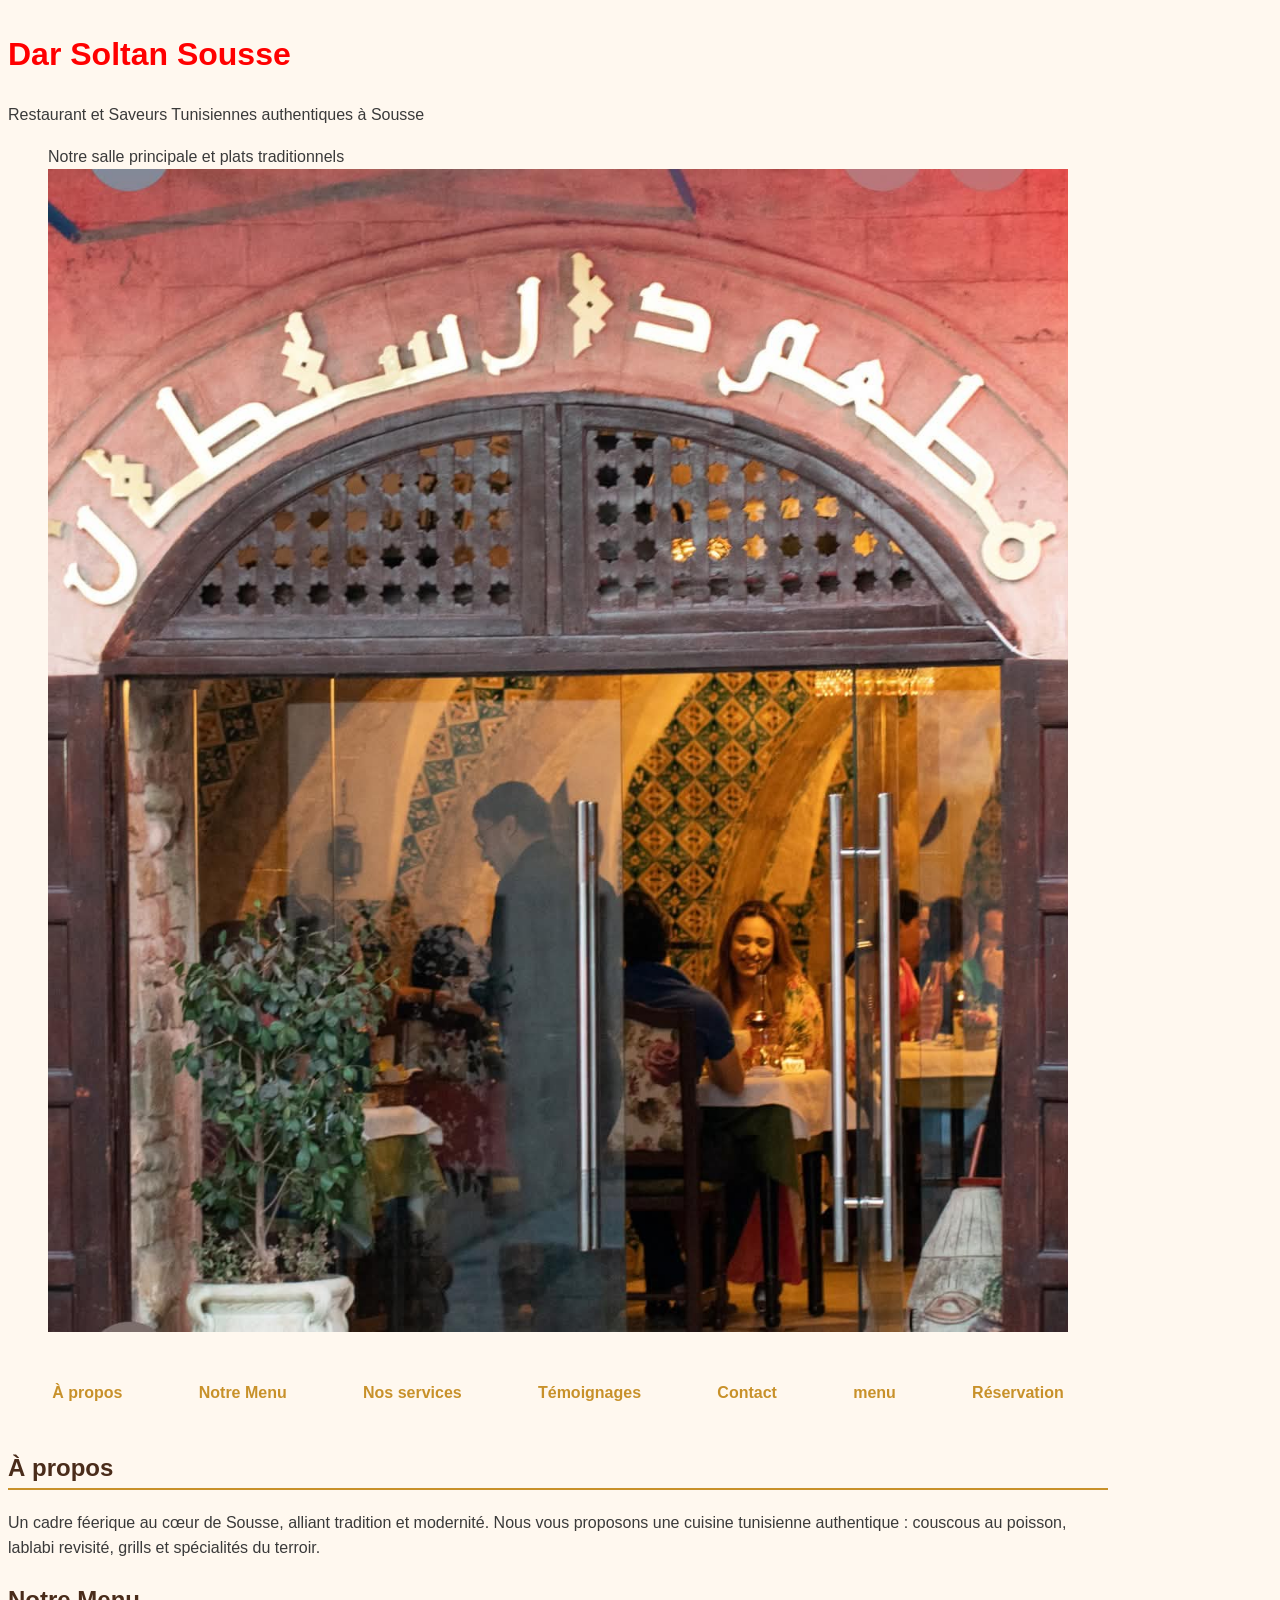
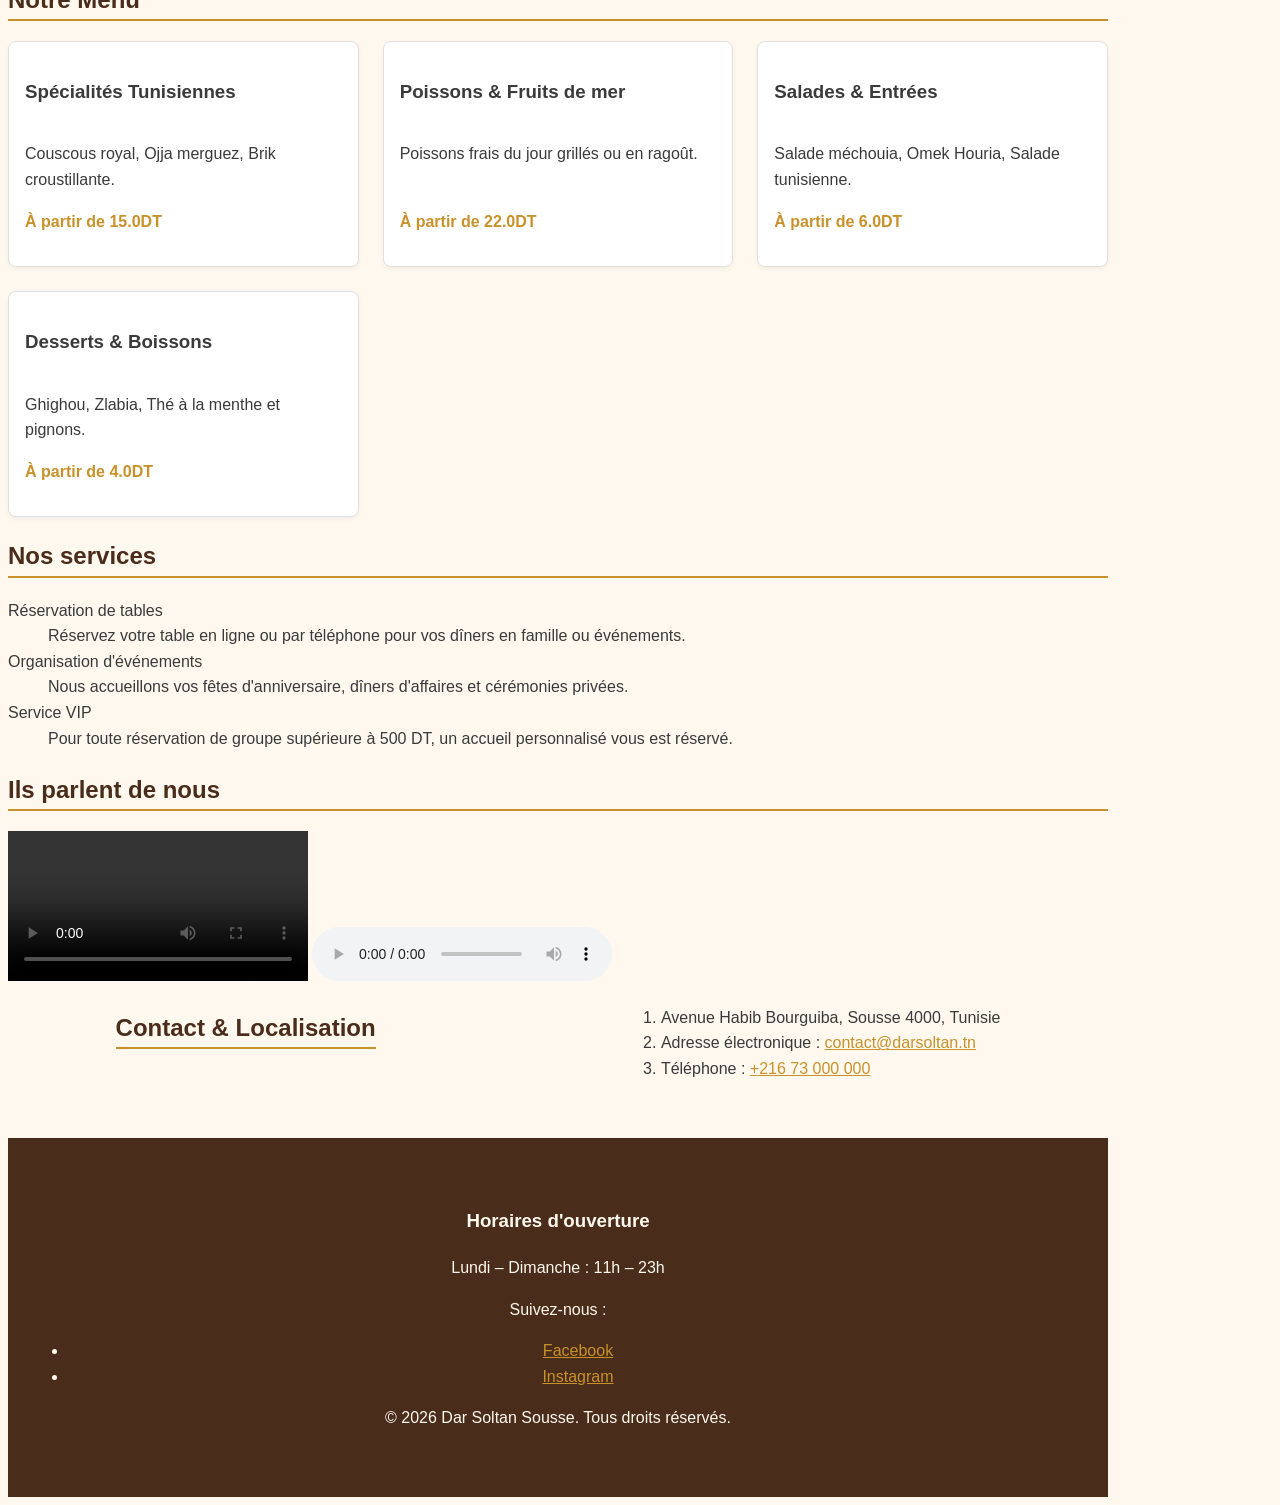
<file: index.html>
<!DOCTYPE html>
<html lang="fr">
  <head>
    <meta charset="UTF-8" />
    <meta name="viewport" content="width=device-width, initial-scale=1.0" />
    <title>Dar Soltan Sousse - Restaurant Traditionnel</title>
    <link rel="stylesheet" href="css/style.css" />
  </head>
  <body>
    <header>
      <h1>Dar Soltan Sousse</h1>
      <p>Restaurant et Saveurs Tunisiennes authentiques à Sousse</p>

      <figure>
        <figcaption>Notre salle principale et plats traditionnels</figcaption>
        <img
          src="images/a836daca-d0b1-4ca6-9f58-f8667837b15d.jpg"
          width="2000"
          height="500"
          alt="Vitrine et plats traditionnels de Dar Soltan Sousse"
        />
      </figure>
    </header>

    <nav>
      <ul>
        <li><a href="#apropos">À propos</a></li>
        <li><a href="#produits">Notre Menu</a></li>
        <li><a href="#services">Nos services</a></li>
        <li><a href="#temoignages">Témoignages</a></li>
        <li><a href="#contact">Contact</a></li>
        <li><a href="pages/menu.html">menu</a></li>
        <li><a href="pages/contact.html">Réservation</a></li>
      </ul>
    </nav>

    <main>
      <section id="apropos">
        <h2>À propos</h2>
        <p>
          Un cadre féerique au cœur de Sousse, alliant tradition et modernité.
          Nous vous proposons une cuisine tunisienne authentique : couscous au
          poisson, lablabi revisité, grills et spécialités du terroir.
        </p>
      </section>

      <section id="produits">
        <h2>Notre Menu</h2>
        <ul class="grille-produits">
          <li class="carte">
            <h3>Spécialités Tunisiennes</h3>
            <p>Couscous royal, Ojja merguez, Brik croustillante.</p>
            <p class="prix">À partir de 15.0DT</p>
          </li>
          <li class="carte">
            <h3>Poissons & Fruits de mer</h3>
            <p>Poissons frais du jour grillés ou en ragoût.</p>
            <p class="prix">À partir de 22.0DT</p>
          </li>
          <li class="carte">
            <h3>Salades & Entrées</h3>
            <p>Salade méchouia, Omek Houria, Salade tunisienne.</p>
            <p class="prix">À partir de 6.0DT</p>
          </li>
          <li class="carte">
            <h3>Desserts & Boissons</h3>
            <p>Ghighou, Zlabia, Thé à la menthe et pignons.</p>
            <p class="prix">À partir de 4.0DT</p>
          </li>
        </ul>
      </section>

      <section id="services">
        <h2>Nos services</h2>
        <dl>
          <dt>Réservation de tables</dt>
          <dd>
            Réservez votre table en ligne ou par téléphone pour vos dîners en
            famille ou événements.
          </dd>

          <dt>Organisation d'événements</dt>
          <dd>
            Nous accueillons vos fêtes d'anniversaire, dîners d'affaires et
            cérémonies privées.
          </dd>

          <dt>Service VIP</dt>
          <dd>
            Pour toute réservation de groupe supérieure à 500 DT, un accueil
            personnalisé vous est réservé.
          </dd>
        </dl>
      </section>

      <section id="temoignages">
        <h2>Ils parlent de nous</h2>
        <video controls>
          <source
            src="media/6fdf3dbd-473d-4f23-b2dc-69534d487768.mp4"
            type="video/mp4"
          />
          Votre navigateur ne prend pas en charge la lecture de vidéo.
        </video>
        <audio controls>
          <source src="media/audio.mp3" type="audio/mpeg" />
          Votre navigateur ne prend pas en charge l'élément audio.
        </audio>
      </section>

      <section id="contact">
        <h2>Contact & Localisation</h2>
        <ol>
          <li>Avenue Habib Bourguiba, Sousse 4000, Tunisie</li>
          <li>
            Adresse électronique :
            <a href="mailto:contact@darsoltan.tn">contact@darsoltan.tn</a>
          </li>
          <li>Téléphone : <a href="tel:+21673000000">+216 73 000 000</a></li>
        </ol>
      </section>
    </main>

    <footer>
      <div>
        <h3>Horaires d'ouverture</h3>
        <p>Lundi – Dimanche : 11h – 23h</p>
      </div>
      <p>Suivez-nous :</p>
      <ul>
        <li>
          <a
            href="https://www.facebook.com/darsoltan"
            target="_blank"
            rel="noopener"
            >Facebook</a
          >
        </li>
        <li>
          <a
            href="https://www.instagram.com/darsoltan"
            target="_blank"
            rel="noopener"
            >Instagram</a
          >
        </li>
      </ul>
      <p>&copy; 2026 Dar Soltan Sousse. Tous droits réservés.</p>
    </footer>
  </body>
</html>
</file>
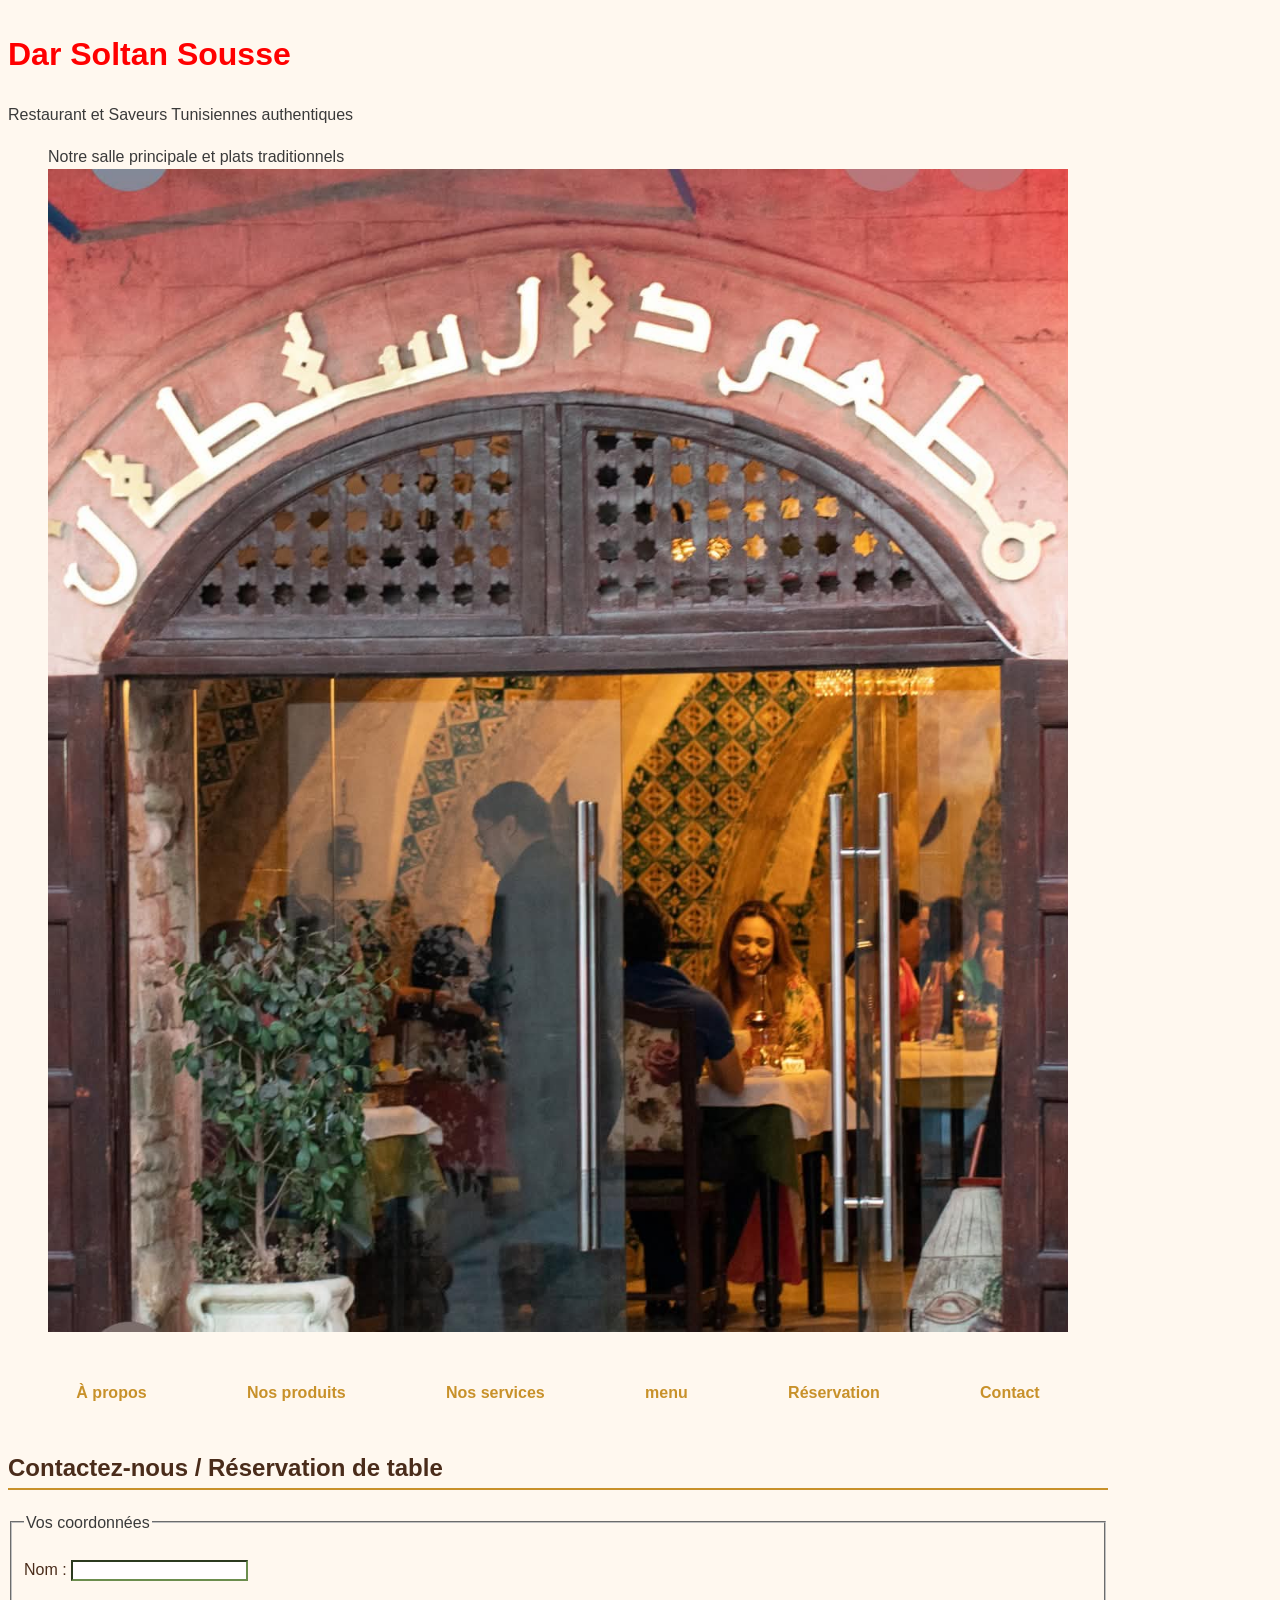
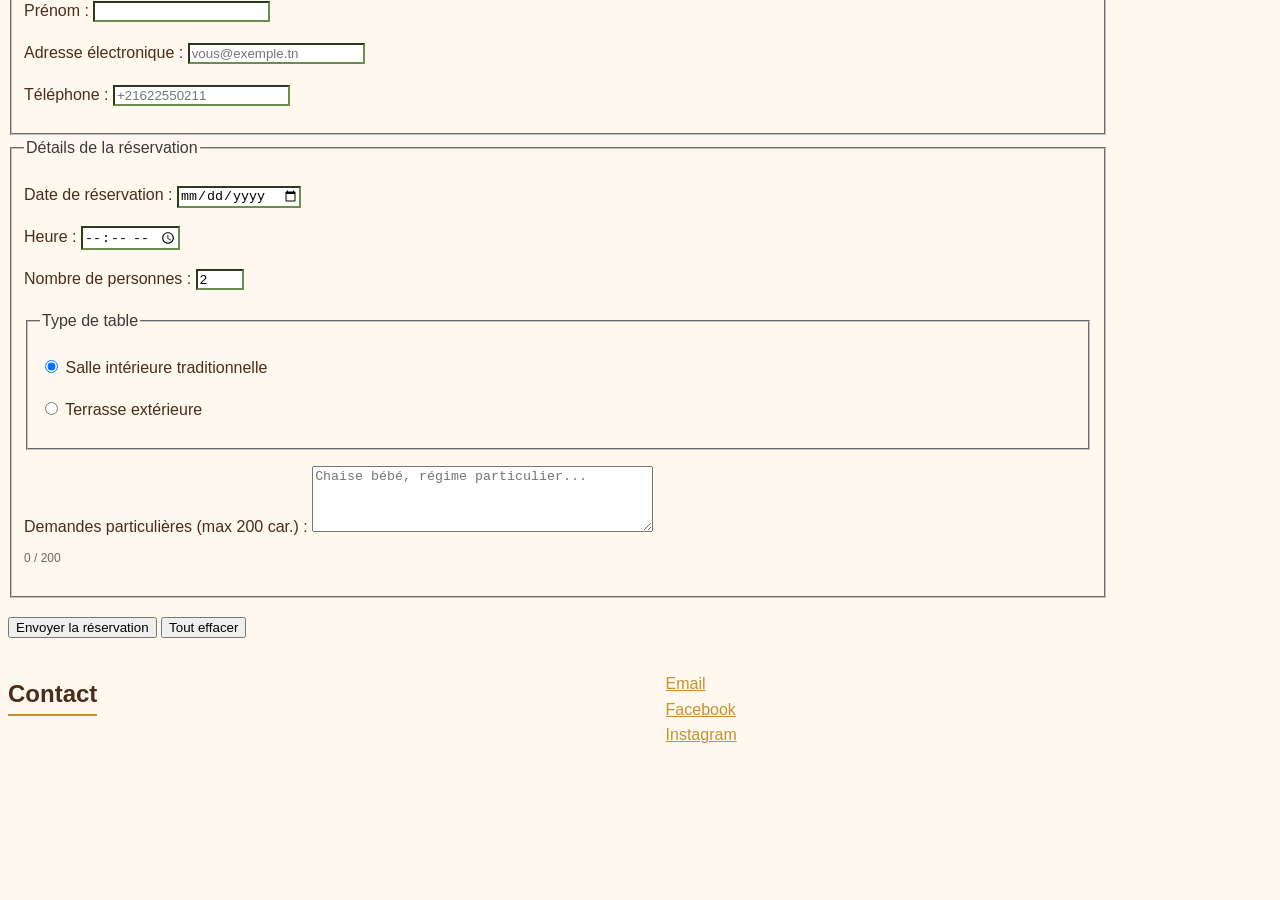
<file: pages/contact.html>
<!DOCTYPE html>
<html lang="fr">
  <head>
    <meta charset="UTF-8" />
    <meta name="viewport" content="width=device-width, initial-scale=1.0" />
    <title>Contact & Réservation - Dar Soltan Sousse</title>
    <link rel="stylesheet" href="../css/style.css" />
  </head>
  <body>
    <header>
      <h1>Dar Soltan Sousse</h1>
      <p>Restaurant et Saveurs Tunisiennes authentiques</p>
      <figure>
        <figcaption>Notre salle principale et plats traditionnels</figcaption>
        <img
          src="../images/a836daca-d0b1-4ca6-9f58-f8667837b15d.jpg"
          width="2000"
          height="500"
          alt="Vitrine et plats traditionnels de Dar Soltan Sousse"
        />
      </figure>
    </header>

    <nav>
      <ul>
        <li><a href="../index.html#apropos">À propos</a></li>
        <li><a href="../index.html#produits">Nos produits</a></li>
        <li><a href="../index.html#services">Nos services</a></li>
        <li><a href="../pages/menu.html">menu</a></li>
        <li><a href="../pages/contact.html">Réservation</a></li>
        <li><a href="../index.html#contact">Contact</a></li>
      </ul>
    </nav>

    <main>
      <h2>Contactez-nous / Réservation de table</h2>

      <form
        id="form-reservation"
        action="traitement-contact.php"
        method="post"
        novalidate 
      >
        <fieldset>
          <legend>Vos coordonnées</legend>

          <p>
            <label for="nom">Nom :</label>
            <input type="text" id="nom" name="nom" minlength="2" required />
            <span class="erreur" id="erreur-nom"></span>
          </p>

          <p>
            <label for="prenom">Prénom :</label>
            <input
              type="text"
              id="prenom"
              name="prenom"
              minlength="2"
              required
            />
            <span class="erreur" id="erreur-prenom"></span>
          </p>

          <p>
            <label for="email">Adresse électronique :</label>
            <input
              type="email"
              id="email"
              name="email"
              placeholder="vous@exemple.tn"
              required
            />
            <span class="erreur" id="erreur-email"></span>
          </p>

          <p>
            <label for="telephone">Téléphone :</label>
            <input
              type="tel"
              id="telephone"
              name="telephone"
              placeholder="+21622550211"
              required
            />
            <span class="erreur" id="erreur-telephone"></span>
          </p>
        </fieldset>

        <fieldset>
          <legend>Détails de la réservation</legend>

          <p>
            <label for="date-reservation">Date de réservation :</label>
            <input
              type="date"
              id="date-reservation"
              name="date_reservation"
              min="2026-06-01"
              required
            />
            <span class="erreur" id="erreur-date"></span>
          </p>

          <p>
            <label for="heure-reservation">Heure :</label>
            <input
              type="time"
              id="heure-reservation"
              name="heure_reservation"
              min="11:00"
              max="23:00"
              required
            />
            <span class="erreur" id="erreur-heure"></span>
          </p>

          <p>
            <label for="nb-personnes">Nombre de personnes :</label>
            <input
              type="number"
              id="nb-personnes"
              name="nb_personnes"
              min="1"
              max="20"
              value="2"
              required
            />
            <span class="erreur" id="erreur-nb"></span>
          </p>

          <fieldset>
            <legend>Type de table</legend>
            <p>
              <input
                type="radio"
                id="table-interieur"
                name="zone"
                value="interieur"
                checked
              />
              <label for="table-interieur"
                >Salle intérieure traditionnelle</label
              >
            </p>
            <p>
              <input
                type="radio"
                id="table-terrasse"
                name="zone"
                value="terrasse"
              />
              <label for="table-terrasse">Terrasse extérieure</label>
            </p>
          </fieldset>

          <p>
            <label for="message">Demandes particulières (max 200 car.) :</label>
            <textarea
              id="message"
              name="message"
              rows="4"
              cols="40"
              maxlength="200"
              placeholder="Chaise bébé, régime particulier..."
            ></textarea>
            <span class="erreur" id="erreur-message"></span>
            <span id="compteur">0 / 200</span>
          </p>
        </fieldset>

        <p id="message-succes"></p>

        <p>
          <button type="submit">Envoyer la réservation</button>
          <button type="reset">Tout effacer</button>
        </p>
      </form>
    </main>

    <footer id="contact">
      <h2>Contact</h2>
      <div>
        <h3>Coordonnées</h3>
        <p>Avenue Habib Bourguiba, Sousse</p>
        <p>Tél : +216 73 000 000</p>
      </div>
      <p>Suivez-nous :</p>
      <ul>
        <li><a href="mailto:contact@darsoltan.tn">Email</a></li>
        <li>
          <a
            href="https://www.facebook.com/darsoltan"
            target="_blank"
            rel="noopener"
            >Facebook</a
          >
        </li>
        <li>
          <a
            href="https://www.instagram.com/darsoltan"
            target="_blank"
            rel="noopener"
            >Instagram</a>
        </li>
      </ul>
      <div>
        <h3>Horaires</h3>
        <p>Lundi – Dimanche : 11h – 23h</p>
      </div>
      <p>&copy; 2026 Dar Soltan Sousse. Tous droits réservés.</p>
    </footer>

    <script src="../js/script.js"></script>
  </body>
</html>
</file>
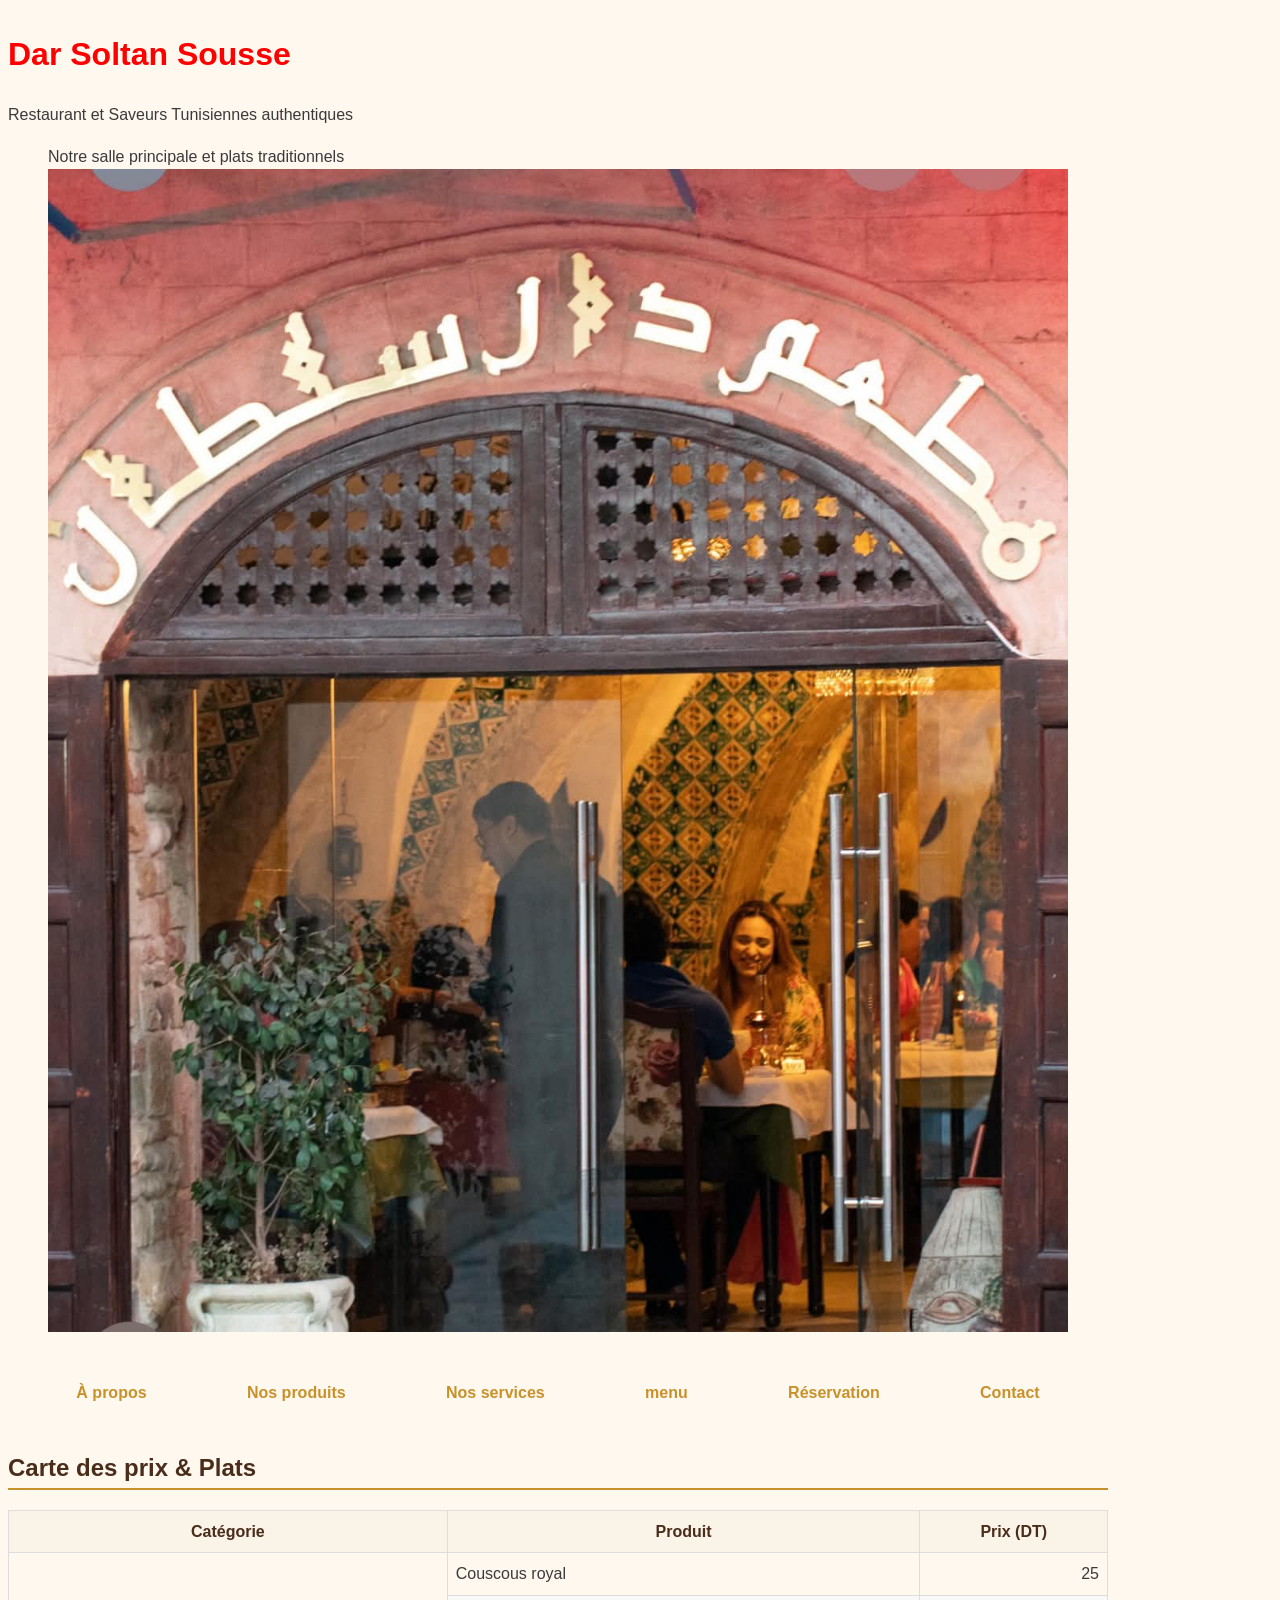
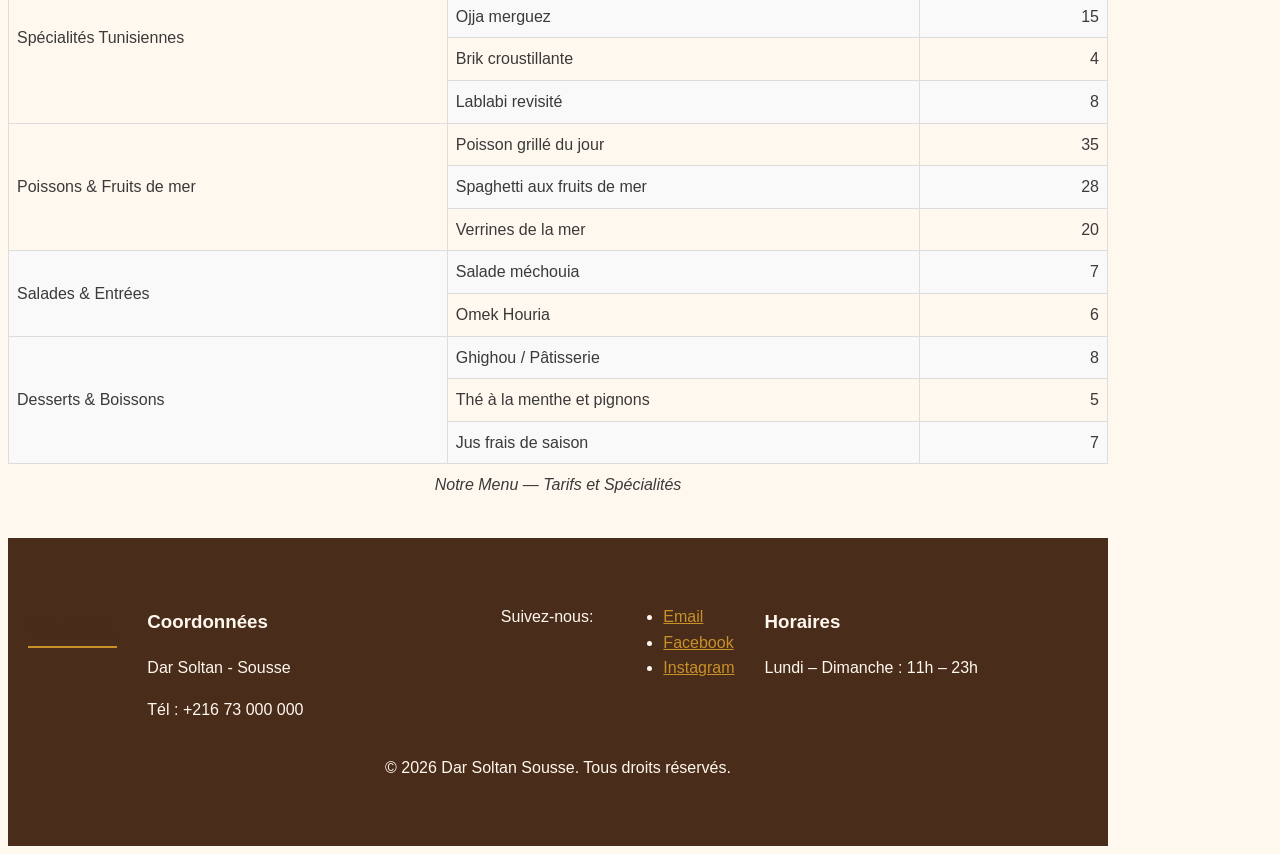
<file: pages/menu.html>
<!DOCTYPE html>
<html lang="fr">
  <head>
    <meta charset="UTF-8" />
    <meta name="viewport" content="width=device-width, initial-scale=1.0" />
    <title>Notre Carte - Dar Soltan Sousse</title>
    <link rel="stylesheet" href="../css/style.css" />
  </head>
  <body>
    <header>
      <h1>Dar Soltan Sousse</h1>
      <p>Restaurant et Saveurs Tunisiennes authentiques</p>
      <figure>
        <figcaption>Notre salle principale et plats traditionnels</figcaption>
        <img
          src="../images/a836daca-d0b1-4ca6-9f58-f8667837b15d.jpg"
          width="2000"
          height="500"
          alt="Vitrine et plats traditionnels de Dar Soltan Sousse"
        />
      </figure>
    </header>

    <nav>
      <ul>
        <li><a href="../index.html#apropos">À propos</a></li>
        <li><a href="../index.html#produits">Nos produits</a></li>
        <li><a href="../index.html#services">Nos services</a></li>
        <li><a href="../pages/menu.html">menu</a></li>
        <li><a href="../pages/contact.html">Réservation</a></li>
        <li><a href="../index.html#contact">Contact</a></li>
      </ul>
    </nav>

    <main>
      <section>
        <h2>Carte des prix & Plats</h2>
        <table border="1">
          <caption>
            Notre Menu — Tarifs et Spécialités
          </caption>
          <thead>
            <tr>
              <th>Catégorie</th>
              <th>Produit</th>
              <th>Prix (DT)</th>
            </tr>
          </thead>
          <tbody>
            <tr>
              <td rowspan="4" scope="row">Spécialités Tunisiennes</td>
              <td>Couscous royal</td>
              <td>25</td>
            </tr>
            <tr>
              <td>Ojja merguez</td>
              <td>15</td>
            </tr>
            <tr>
              <td>Brik croustillante</td>
              <td>4</td>
            </tr>
            <tr>
              <td>Lablabi revisité</td>
              <td>8</td>
            </tr>
            <tr>
              <td rowspan="3" scope="row">Poissons & Fruits de mer</td>
              <td>Poisson grillé du jour</td>
              <td>35</td>
            </tr>
            <tr>
              <td>Spaghetti aux fruits de mer</td>
              <td>28</td>
            </tr>
            <tr>
              <td>Verrines de la mer</td>
              <td>20</td>
            </tr>
            <tr>
              <td rowspan="2" scope="row">Salades & Entrées</td>
              <td>Salade méchouia</td>
              <td>7</td>
            </tr>
            <tr>
              <td>Omek Houria</td>
              <td>6</td>
            </tr>
            <tr>
              <td rowspan="3" scope="row">Desserts & Boissons</td>
              <td>Ghighou / Pâtisserie</td>
              <td>8</td>
            </tr>
            <tr>
              <td>Thé à la menthe et pignons</td>
              <td>5</td>
            </tr>
            <tr>
              <td>Jus frais de saison</td>
              <td>7</td>
            </tr>
          </tbody>
        </table>
      </section>
    </main>

    <footer>
      <div id="contact">
        <h2>Contact</h2>
        <div>
          <h3>Coordonnées</h3>
          <p>Dar Soltan - Sousse</p>
          <p>Tél : +216 73 000 000</p>
        </div>
        <p>Suivez-nous:</p>
        <ul>
          <li><a href="mailto:contact@darsoltan.tn">Email</a></li>
          <li>
            <a
              href="https://www.facebook.com/darsoltan"
              target="_blank"
              rel="noopener"
              >Facebook</a
            >
          </li>
          <li>
            <a
              href="https://www.instagram.com/darsoltan"
              target="_blank"
              rel="noopener"
              >Instagram</a
            >
          </li>
        </ul>
        <div>
          <h3>Horaires</h3>
          <p>Lundi – Dimanche : 11h – 23h</p>
        </div>
      </div>
      <p>&copy; 2026 Dar Soltan Sousse. Tous droits réservés.</p>
    </footer>
  </body>
</html>
</file>
<file: css/style.css>
*, *::before, *::after {
    box-sizing: border-box;
  }
  h1{color: red;}
  :root {
    --miel: #c8912a;       
    --chocolat: #4a2c1a;    
    --creme: #fff8ef;       
    --pistache: #6b8e4e;     
    --gris-texte: #3a3a3a;  
    --espace: 1rem;        
  }
  
  body {
    font-family: Arial, Helvetica, sans-serif;
    line-height: 1.6;
    font-size: 1rem;
    background-color: var(--creme);
    color: var(--gris-texte);
    display: grid;
    grid-template-areas:
      "entete"
      "navigation"
      "contenu"
      "pied";
    grid-template-rows: auto auto 1fr auto;
    min-height: 100vh;
    max-width: 1100px;
    margin: 2 auto;
  }
  
  header { grid-area: entete; }
  nav    { grid-area: navigation; }
  main   { grid-area: contenu; }
  footer { grid-area: pied; }
  
  img, video {
    max-width: 100%;
    height: auto;
  }
  h2 {
    color: var(--chocolat);
    border-bottom: 2px solid var(--miel);
  }
  
  strong {
    color: var(--miel);
  }
  
  p, li {
    line-height: 1.6;
  }
  
  a:link {
    color: var(--miel);
  }
  a:visited {
    color: var(--pistache);
  }
  a:hover {
    color: var(--chocolat);
    text-decoration: underline;
  }
  a:active {
    color: var(--chocolat);
  }
  
  nav ul {
    display: flex;
    flex-wrap: wrap;
    justify-content: space-evenly;
    align-items: center;
    gap: var(--espace);
    list-style: none;
    padding: 0;
  }
  
  nav a {
    text-decoration: none;
    color: var(--chocolat);
    font-weight: bold;
    display: block;
    padding: 0.5rem 1rem;
    border-radius: 4px;
  }
  
  nav a:hover {
    background-color: var(--miel);
    color: var(--creme);
  }
  
  
  
  .grille-produits {
    display: grid;
    grid-template-columns: 1fr;
    gap: 1.5rem;
    list-style: none;
    padding: 0;
  }
  
  .carte {
    background-color: #ffffff;
    border: 1px solid #e0e0e0;
    padding: var(--espace);
    border-radius: 8px;
    box-shadow: 0 2px 5px rgba(0, 0, 0, 0.05);
    display: flex;
    flex-direction: column;
  }
  
  .carte .prix {
    margin-top: auto;
    font-weight: bold;
    color: var(--miel);
  }
  
  
  .table-responsive {
    overflow-x: auto;
  }
  
  table {
    border-collapse: collapse;
    width: 100%;
  }
  
  th, td {
    border: 1px solid #ddd;
    padding: 8px;
  }
  
  thead {
    background-color: #faf3e8;
    color: var(--chocolat);
  }
  
  tbody tr td:last-child {
    text-align: right;
  }
  
  tbody tr:nth-child(even) {
    background-color: #f9f9f9;
  }
  
  caption {
    caption-side: bottom;
    font-style: italic;
    padding-top: 8px;
  }
  
  
  
  footer > div {
    flex: 1;
  }
  
  footer a {
    color: var(--creme);
  }
  
  
  footer {
      grid-area: pied;
      display: block;
      background-color: var(--chocolat);
      color: var(--creme);
      text-align: center;
      padding: 50px 20px;
      width: 100%;
      margin-top: 40px;
  }
  #contact {
      display: flex;
      justify-content: space-around;
      align-items: flex-start;
      flex-wrap: wrap;
      gap: 30px;
      max-width: 1200px;
      margin: 0 auto;
      background-color: transparent;
      padding: 0;
      text-align: left;
  }
  
  #contact > div {
      flex: 1;
      min-width: 250px;
  }
  
  .carte-info {
      width: 100%;
      max-width: 350px;
      padding: 20px;
      border: 2px solid var(--miel);
      margin: 0 auto;
      background-color: rgba(255, 255, 255, 0.05);
  }
  label{
      color:var(--chocolat);
  

  }
  input{
      border-color: #6b8e4e;
  }
  @media (min-width: 500px) {
  .grille-produits { grid-template-columns: repeat(2, 1fr); }
  footer { flex-direction: row; }
  }
  @media (min-width: 1024px) {
  .grille-produits { grid-template-columns: repeat(3, 1fr); }
  }
  .erreur {
    color: red;
    font-size: 13px;
    display: block;
    margin-top: 4px;
}
input.erreur-bordure, textarea.erreur-bordure {
    border: 2px solid red;
}
#message-succes {
    color: green;
    font-weight: bold;
}
#compteur {
    font-size: 12px;
    color: #666;
}
</file>
